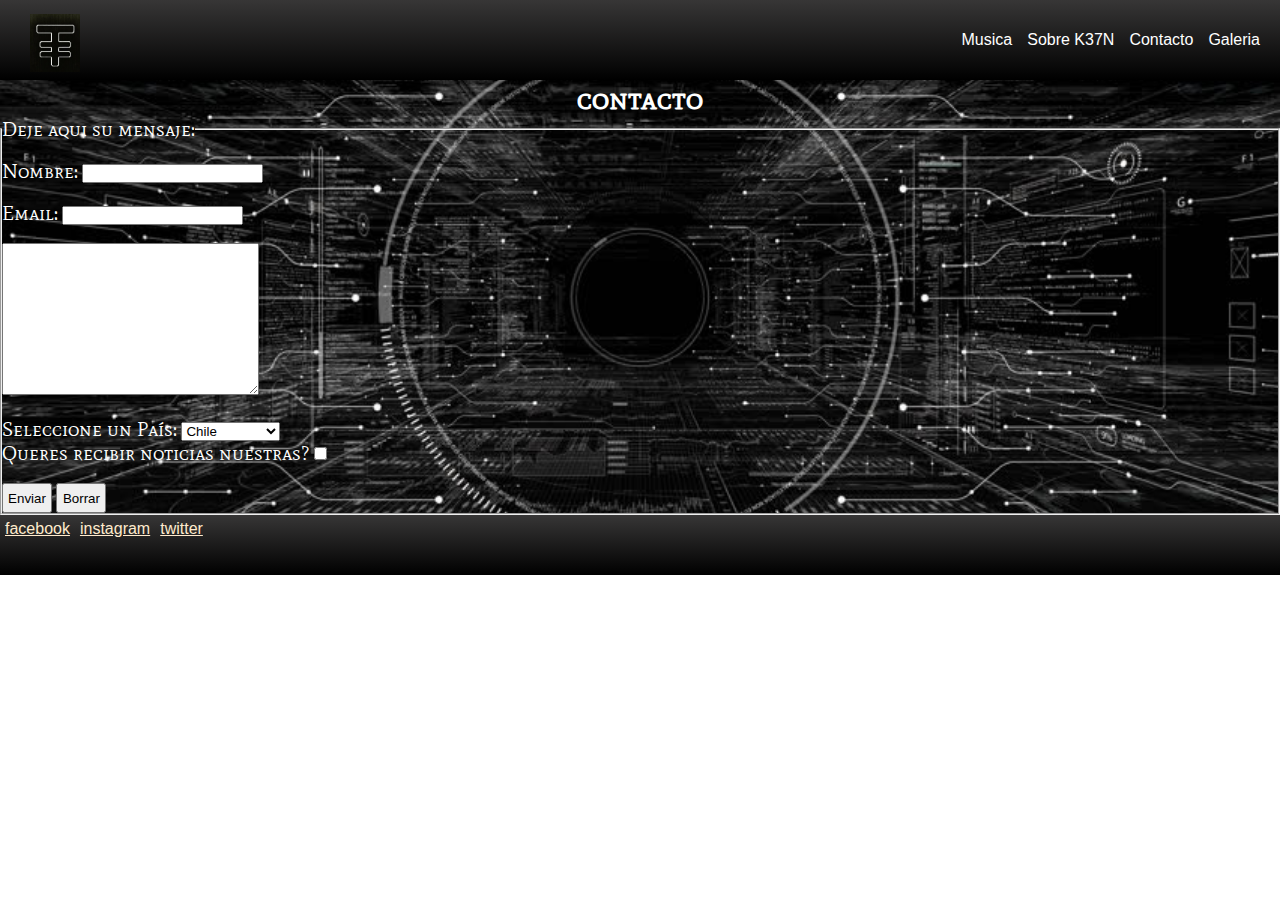
<file: contacto.html>
<!DOCTYPE html>
<html lang="en">
<head>
    <meta charset="UTF-8">
    <meta http-equiv="X-UA-Compatible" content="IE=edge">
    <meta name="viewport" content="width=device-width, initial-scale=1.0">
    <title>contacto</title>
    <link rel="stylesheet" href="style.css">
    <style>
        @import url('https://fonts.googleapis.com/css2?family=Mate+SC&display=swap');
        </style>
</head>
<body>
    <header class="header">
        <div class="header__logo>">
            <img class="header__logo__img" src="logo.jpg" alt="k37n">
        </div>
    
        <nav class="header__menu">
            <ul>
                <li><a href="musica.html">Musica</a></li>
                 <li><a href="index.html">Sobre K37N</a></li>
                <li><a href="contacto.html">Contacto</a></li>
                <li><a href="galeria.html">Galeria</a></li>
            </ul>
            </ul>
        </nav>
    </header>
    
    <main class="main__contacto">
        <h1 class="contacto__h1">
            contacto
        </h1>
        <form action="" method="" enctype="text/plain">

            <fieldset class="contacto_field">
                <legend class="contacto__mensaje">Deje aqui su mensaje:</legend>
                <br>
        
                <label for="name" class="contacto__nombre">Nombre:</label>
                <input id="name" type="text" name="name">
                <br><br>
    
                <label for="email" class="contacto__email">Email:</label>
                <input id="email" type="email" name="email" required>
                <br><br>
    
                <textarea name="" id="" cols="30" rows="10"></textarea>
                <br><br>
        
            
    
            
            
                <label for="paises" class="contacto__paises">Seleccione un País:</label>
                <select name="paises" id="paises">
                    <option value="sel">Seleccione...</option>
                    <option value="ARG">Argentina</option>
                    <option value="CHI" selected>Chile</option>
                    <option value="URU">Uruguay</option>
                    <option value="URU">Paraguay</option>
                </select>
                <br>
            
    
                <label for="check-2" class="contacto__noticias">Queres recibir noticias nuestras?</label>
                <input id="check-2" type="checkbox" name="no-acepta" value="2">
    
                <br><br>
    
                 <input type="submit" value="Enviar" class="contacto__enviar">
                <input type="reset" value="Borrar" class="contacto__borrar">
            </fieldset>
            
    
        </form>
    </main>
        
    
        
    <footer class="pie">
        <a href="https://es-la.facebook.com" class="redes" >facebook</a>
        <a href="https://www.instagram.com/" class="redes">instagram</a>
        <a href="https://www.twitter.com" class="redes">twitter</a>
    </footer>
</body>
</html>
</file>
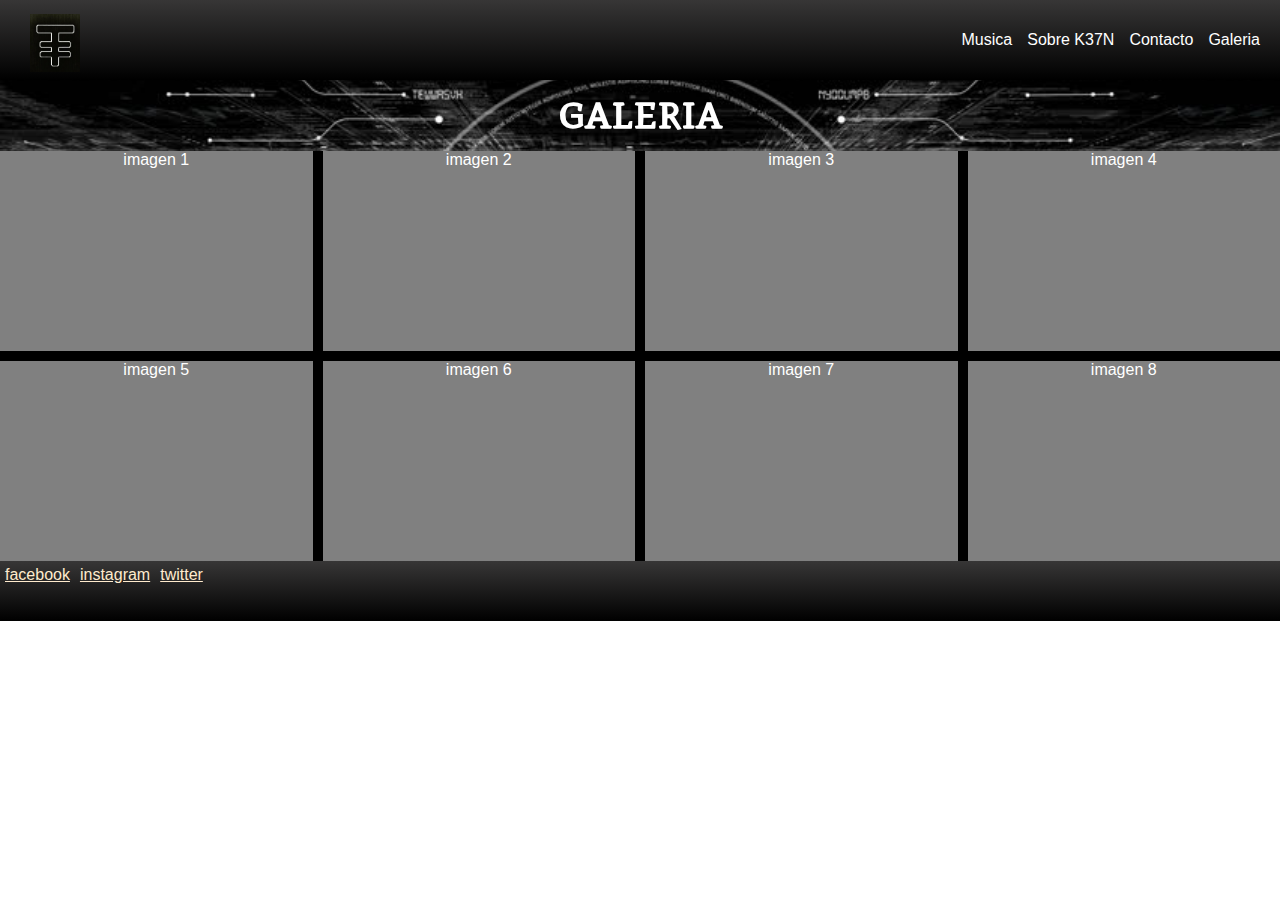
<file: galeria.html>
<!DOCTYPE html>
<html lang="en">
<head>
    <meta charset="UTF-8">
    <meta http-equiv="X-UA-Compatible" content="IE=edge">
    <meta name="viewport" content="width=device-width, initial-scale=1.0">
    <title>ideaGarcia</title>
    <link rel="stylesheet" href="style.css">
    <style>
        @import url('https://fonts.googleapis.com/css2?family=Mate+SC&display=swap');
        </style>
</head>
<body>
    <header class="header">
        <div class="header__logo>">
            <img class="header__logo__img" src="logo.jpg" alt="k37n">
        </div>
        <nav class="header__menu">
            <ul>
                <li><a href="musica.html">Musica</a></li>
                 <li><a href="index.html">Sobre K37N</a></li>
                <li><a href="contacto.html">Contacto</a></li>
                <li><a href="galeria.html">Galeria</a></li>
             </ul>
        </nav>
    </header>
    
    <main class="main__galeria">
        <h1 class="h1__galeria">
        galeria
        </h1>
        <div class="galeria">
            <div class="grid__galeria">
                <div class="imagen1">imagen 1</div>
                <div class="imagen2">imagen 2</div>
                <div class="imagen3">imagen 3</div>
                <div class="imagen4">imagen 4</div>
                <div class="imagen4">imagen 5</div>
                <div class="imagen4">imagen 6</div>
                <div class="imagen4">imagen 7</div>
                <div class="imagen4">imagen 8</div>
            </div>
    
        </div>
        
    </main>
    
    
    <footer class="pie">
        <a href="https://es-la.facebook.com" class="redes" >facebook</a>
        <a href="https://www.instagram.com/" class="redes">instagram</a>
        <a href="https://www.twitter.com" class="redes">twitter</a>
    </footer>
</body>
</html>
</file>
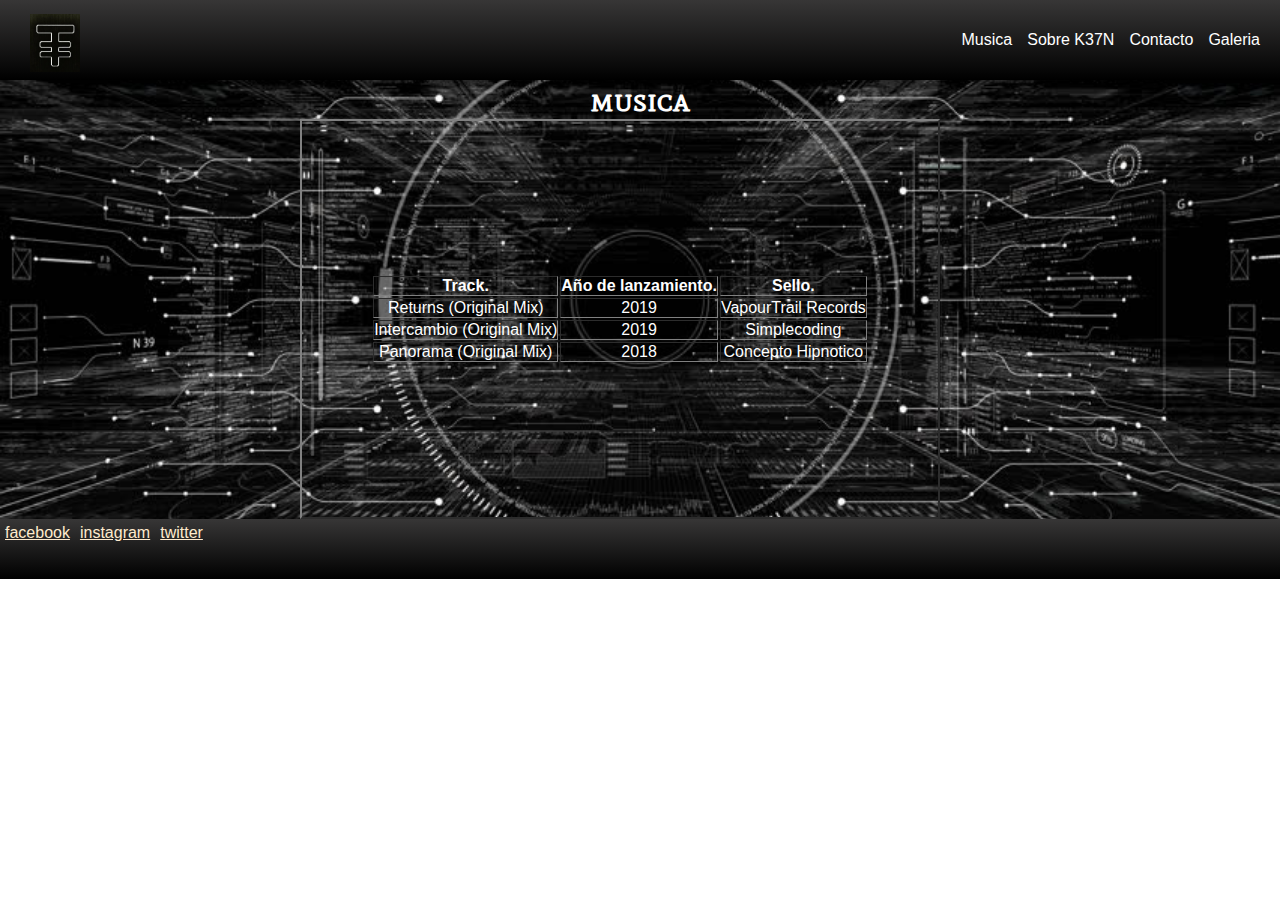
<file: musica.html>
<!DOCTYPE html>
<html lang="en">
<head>
    <meta charset="UTF-8">
    <meta http-equiv="X-UA-Compatible" content="IE=edge">
    <meta name="viewport" content="width=device-width, initial-scale=1.0">
    <title>musica</title>
    <link rel="stylesheet" href="style.css">
    <style>
      @import url('https://fonts.googleapis.com/css2?family=Mate+SC&display=swap');
      </style>
</head>
<body>
  <header class="header">
    <div class="header__logo>">
        <img class="header__logo__img" src="logo.jpg" alt="k37n">
    </div>

    <nav class="header__menu">
        <ul>
            <li><a href="musica.html">Musica</a></li>
             <li><a href="index.html">Sobre K37N</a></li>
            <li><a href="contacto.html">Contacto</a></li>
            <li><a href="galeria.html">Galeria</a></li>
        </ul>
    </nav>
</header>
     <main class="main__musica">
      <h1 class="musica__h1">
        musica
    </h1>

    <table border="2" width="400" height="100" class="musica__tabla">
        <tr>
          <th>Track.</th>
          <th>Año de lanzamiento.</th>
          <th>Sello.</th>
        </tr>
        <tr>
          <td>Returns (Original Mix)</td>
          <td>2019</td>
          <td>VapourTrail Records</td>
        </tr>
        <tr>
          <td>Intercambio (Original Mix)</td>
          <td>2019</td>
          <td>Simplecoding</td>
        </tr>
        <tr>
          <td>Panorama (Original Mix)</td>
          <td>2018</td>
          <td>Concepto Hipnotico</td>
        </tr>
    </table>

     </main>
       
        
    
        <footer class="pie">
          <a href="https://es-la.facebook.com" class="redes" >facebook</a>
          <a href="https://www.instagram.com/" class="redes">instagram</a>
          <a href="https://www.twitter.com" class="redes">twitter</a>
      </footer>
</body>
</html>
</file>
<file: style.css>
*{/*selectpr universal*/
    margin: 0%;
    padding: 0%;
    list-style:none;
    box-sizing: border-box;
    font-family: sans-serif;}

.header{background-color:black;
        height: 80px;
        width: 100%;
        position: sticky;
        top: 0%;
        display: flex;
        flex-direction: column;
    align-items: center;
    padding: 0 10px;}


.header__logo{float: left;}

.header__logo__img{width: 50px;
                    height: auto;
                    margin-left: 20px;
                    margin-right: 10px;
                    margin-top: 10px;
                    display: inline-block;}

.header__menu{display: flex;}

.header__menu ul{display: flex;}

.header__menu ul li{margin: 0 5px;
                    display: flex;
                align-items: right;}

.header__menu ul li a{text-decoration: none;
                        color: white;
                        margin-right: 5px;
                        display: flex;
                    align-items: right;}




.main{background-image: url(../imagenes//1.jpg);
        background-position: center;
         background-size: cover;
        padding: 50px 150px;height: 600px;}


.main__video{width:100%;
            height: 500px;
            border-radius: 10px;
            display: flex;
        justify-content: center;}

.sobre{background-image: url(../imagenes//1.jpg) ;
        background-position: center;
        background-size: cover; justify-content: center;}

.sobre__titulo{font-family: 'Mate SC', serif;
                font-size: 50px;
                color:white;
                text-align: center;}

.h2{font-family:'Mate SC', serif;
        color: white;
        display: flex;
        justify-content: center;}

.parrafo{width: 100%;
        height: auto;
        display: flex;
        flex-direction: column;}

.parrafo__texto{font-family: 'Mate SC', serif; 
                font-size: 30px;
                 color: white;
                text-align:center;
                display: flex;
                flex-direction: column;
            justify-content: center;}

.imagenPrincipal{width: 200px;
                height: 200px;
                display: flex;
                margin-left: 10px;
                padding-bottom: 5px;
                border-radius: 10px;}

.pie{background-color: black;
    height: 60px;
    display: flex;}

.redes{color:blanchedalmond;
        display: flex;
        padding: 5px;}

/*musica*/
.main__musica{background-image: url(../imagenes//1.jpg) ;
                background-position: center;
                background-size: cover;}

.musica__h1{font-family: 'Mate SC', serif;
            text-align:center;
            color: white;
            display: flex;
            justify-content: center;}

.musica__tabla{color: white;
                display: flex;
                justify-content: center;
                width: 50%;
                height: 400px;
                text-align: center;
                 align-items: center;}

/*contacto*/

.main__contacto{background-image: url(../imagenes//1.jpg) ;
                background-position: center;
                background-size: cover;}

.contacto__h1{font-family: 'Mate SC', serif; 
                font-size: 30px;
                color: white;
                display: flex;
            justify-content: center;}

.contacto__field{width: 50%;}
    
.contacto__mensaje{font-family: 'Mate SC', serif; 
                    font-size: 20px;
                    color: white;
                    text-align:left;}

.contacto__nombre{font-family: 'Mate SC', serif; 
                    font-size: 20px;
                    color: white;
                    text-align:left;}

.contacto__email{font-family: 'Mate SC', serif; 
                font-size: 20px;
                color: white;
                text-align:left;}

.contacto__paises{font-family: 'Mate SC', serif; 
                    font-size: 20px;
                    color: white;
                    text-align:left;}

.contacto__noticias{font-family: 'Mate SC', serif; 
                    font-size: 20px;
                    color: white;
                    text-align:left;}

.contacto__enviar{width: 50px;
                    height: 30px;}

.contacto__borrar{width: 50px;
                    height: 30px;}

/*galeria*/
.h1__galeria{font-family: 'Mate SC', serif; 
             font-size: 50px;
            color: white;
            text-align:center;
            margin-bottom: 10px;}

.main__galeria{background-image: url(../imagenes//1.jpg) ;
        background-position: center;
        background-size: cover;}


.grid__galeria{display: grid;
                width: 100px;
                margin: auto;
                grid-template-columns: 1fr;
                grid-template-rows: 100px;
                grid-gap:10px 10px;
                justify-content: center;
                background-color: black;}

.imagen1{color: white;
        display: grid;
        justify-content: center;
        background-color:gray;}

.imagen2{color: white;
         display: grid;
        justify-content: center;
        background-color:gray;}

.imagen3{color: white;
        display: grid;
        justify-content: center;
        background-color:gray;}

.imagen4{color: white;
         display: grid;
        justify-content: center;
        background-color:gray;}

.imagen5{color: white;
        display: grid;
        justify-content: center;
         background-color:gray;}

.imagen6{color: white;
         display: grid;
       justify-content: center;
       background-color:gray;}

 .imagen7{color: white;
        display: grid;
       justify-content: center;
       background-color:gray;}

.imagen8{color: white;
        display: grid;
       justify-content: center;
       background-color:gray;}


       /*media screen*/

@media screen and (min-width: 768px){
        .header{ flex-direction: row;
                justify-content: space-between;
                background-image: linear-gradient(to top, black, #373636 );}
        
        .sobre{justify-content: space-around;}

        .parrafo{width: 600px;
                height: 400px;
                display: flex;
                margin-left: 350px;}

        .imagenPrincipal{width: 200px;
                        height: 200px;
                        display: flex;
                        margin-left: 10px;
                        padding-bottom: 5px;
                         border-radius: 10px;
                         margin-left: 560px;}


         .musica__tabla{color: white;
                         display: flex;
                        justify-content: center;
                           width: 50%;
                        height: 400px;
                        text-align: center;
                        margin-left: 300px;
                        align-items: center;}
                

  

        .grid__galeria{display: grid;
                        width: 100%;
                        margin: auto;
                        grid-template-columns: 1fr 1fr 1fr 1fr;
                        grid-template-rows: 200px 200px;
                         grid-gap:10px 10px;
                         justify-content: center;
                         background-color: black;}

        .imagen1:hover{height: 400px;
                        width: 400px;}
                                        
         .imagen2:hover{height: 400px;
                         width: 400px;}

        .imagen3:hover{height: 400px;
                        width: 400px;}

        .imagen4:hover{height: 400px;
                        width: 400px;}

        .imagen5:hover{height: 400px;
                        width: 400px;}

        .imagen6:hover{height: 400px;
                        width: 400px;}

        .imagen7:hover{height: 400px;
                        width: 400px;}

        .imagen8:hover{height: 400px;
                        width: 400px;}
                        
     
        .pie{ background-image: linear-gradient(to top, black, #373636 );}

        .redes:hover{color: red;}
}
</file>
